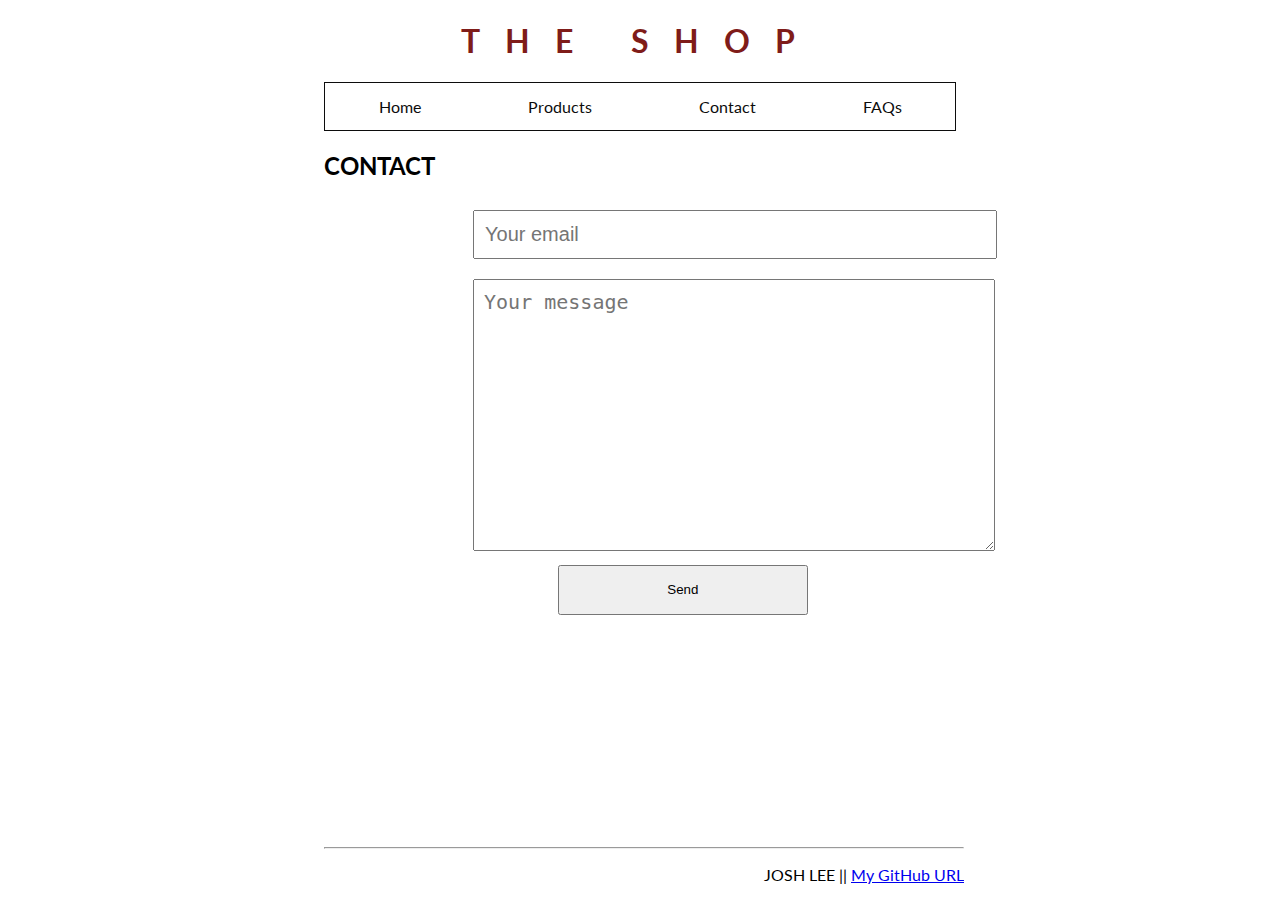
<file: pages/contact.html>
<!DOCTYPE html>
<html>
<head>
	<link rel="stylesheet" href="styles.css">
    <link href='http://fonts.googleapis.com/css?family=Lato&subset=latin,latin-ext' rel='stylesheet' type='text/css'>
    <title>THE SHOP - CONTACT</title>
</head>
<body>
<!-- contact form
- address
- phone number
- business hours
-->
<div class="main">
    <h1>THE SHOP</h1>
    <ul class="menu">
      <li class="menu"><a href="../index.html" class="menu">Home</a></li>
      <li class="menu"><a href="products.html" class="menu">Products</a></li>
      <li class="menu"><a href="contact.html" class="menu">Contact</a></li>
      <li class="menu"><a href="faqs.html" class="menu">FAQs</a></li>
    </ul>

    <h2>CONTACT</h2>
    <div class="form">
    <form method="POST" action="https://formspree.io/cameraofjosh@gmail.com">
        <div class="email"><input type="email" name="email" placeholder="Your email" style="margin: 10px; width: 500px; height: 25px; font-size: 20px; padding: 10px;"></div>
        <div class="message"><textarea name="message" placeholder="Your message" style="margin: 10px; width: 500px; height: 250px; font-size: 20px; padding: 10px;"></textarea></div>
        <div class="submit"><button type="submit" style="width: 250px; height: 50px; margin-left: 30%;">Send</button></div>
    </form>
    </div>
    
    
    <footer>
        <hr>
        <p style="text-align: right">JOSH LEE || <a href="https://github.com/joshleemathlab/theshop" target="_blank">My GitHub URL</a></p></footer>
    
</div>



</body>
</html>
</file>
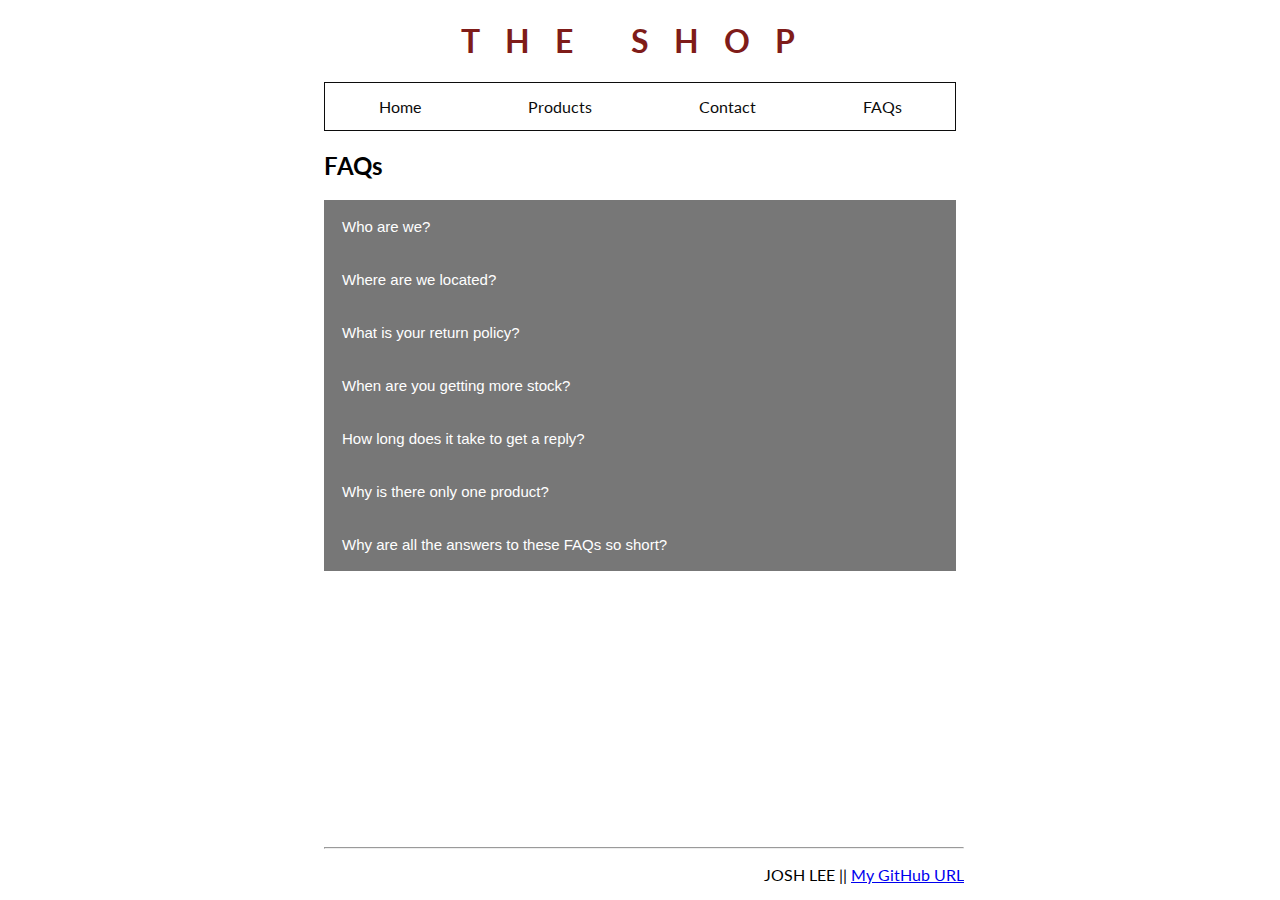
<file: pages/faqs.html>
<!DOCTYPE html>
<html>
<head>
	<link rel="stylesheet" href="styles.css">
    <link href='http://fonts.googleapis.com/css?family=Lato&subset=latin,latin-ext' rel='stylesheet' type='text/css'>
    <meta name="viewport" content="width=device-width, initial-scale=1">
    <style>
    .collapsible {
        background-color: #777;
        color: white;
        cursor: pointer;
        padding: 18px;
        width: 100%;
        border: none;
        text-align: left;
        outline: none;
        font-size: 15px;
    }

    .active, .collapsible:hover {
        background-color: #555;
    }

    .content {
        padding: 0 18px;
        max-height: 0;
        overflow: hidden;
        transition: max-height 0.2s ease-out;
        background-color: #f1f1f1;
    }
    </style>
    <title>THE SHOP - FAQS</title>
</head>
<body>

<!-- Just a bunch of FAQs that you can open
https://www.w3schools.com/howto/tryit.asp?filename=tryhow_js_collapsible_animate
-->
    
<div class="main">
    <h1>THE SHOP</h1>
    <ul class="menu">
      <li class="menu"><a href="../index.html" class="menu">Home</a></li>
      <li class="menu"><a href="products.html" class="menu">Products</a></li>
      <li class="menu"><a href="contact.html" class="menu">Contact</a></li>
      <li class="menu"><a href="faqs.html" class="menu">FAQs</a></li>
    </ul>

    <h2>FAQs</h2>
        <button class="collapsible">Who are we?</button>
        <div class="content">
            <p>That is a great question! We are someone. Some people. Some things. We can't tell you. You can't know. If you really want to know, then you'll have to work hard for that. But you may never find out...</p>
        </div>
        <button class="collapsible">Where are we located?</button>
        <div class="content">
            <p>If you have to ask this question after looking at this site, come on, you haven't searched hard enough. Just because you didn't put the work in, we won't tell you. Just search. Use your hand, use that mouse, use your eyes, you can find it. Here's a question for you: Where are YOU located...?</p>
        </div>
        <button class="collapsible">What is your return policy?</button>
        <div class="content">
            <p>Honestly, if you have to return the product you just bought, then you made a bad choice. Just kidding, our products are so great you won't even want to return it so don't even worry about it! But... if you're stubborn and really want to find out... We have no return policy. Sorry.</p>
        </div>
        <button class="collapsible">When are you getting more stock?</button>
        <div class="content">
            <p>Our products are so popular that it seems like we never have stock! It's as if we have more demand than we do supply. Well, our supply is literally 0 so demand is greater than or equal to supply! But nothing to worry about, soon enough, we will have stock. We'll let you know though. Just send us snailmail us at</p>
            <p>THE SHOP<br>Santa's Workshop Blvd<br>Apt #369<br>Some City, Some State<br>United Kingdom of Africa, 911-119</p>
            <p>We'll read your letter and make fun of it on social media!</p>        </div>  
        <button class="collapsible">How long does it take to get a reply?</button>
        <div class="content">
            <p>Look, I'm a one man band. I'm the marketer, the salesman, the manager, accountant, financer, HR rep, receptionist, warehouse guy, customer service, I'M EVERYTHING... As you can see, customer service is last on the list so it is my last priority. One of these days I'll get back to you. After I finish wathching "The Office" again. Watch it with me!</p>
        </div>
        <button class="collapsible">Why is there only one product?</button>
        <div class="content">
            <p>What's it to ya? Just one! Buy it or don't buy it. But you should buy it. It's a nice phone.</p>
        </div>
        <button class="collapsible">Why are all the answers to these FAQs so short?</button>
        <div class="content">
            <p>Seriously? SERIOUSLY???</p>
            <p>Lorem ipsum dolor sit amet, consectetur adipiscing elit, sed do eiusmod tempor incididunt ut labore et dolore magna aliqua. Pharetra sit amet aliquam id diam. Etiam dignissim diam quis enim lobortis scelerisque. Lacus vestibulum sed arcu non odio. Ipsum dolor sit amet consectetur adipiscing elit duis tristique sollicitudin. Libero volutpat sed cras ornare. Maecenas accumsan lacus vel facilisis volutpat. Magna sit amet purus gravida quis blandit turpis cursus in. Urna condimentum mattis pellentesque id nibh. Amet massa vitae tortor condimentum. Diam ut venenatis tellus in metus vulputate eu scelerisque. Sagittis eu volutpat odio facilisis mauris. Amet cursus sit amet dictum sit.</p>
            <p>Eget duis at tellus at urna condimentum mattis pellentesque. Pretium fusce id velit ut tortor pretium viverra suspendisse potenti. Pretium fusce id velit ut tortor pretium. Lacus sed turpis tincidunt id. Neque aliquam vestibulum morbi blandit cursus risus at ultrices. Venenatis cras sed felis eget velit aliquet sagittis. Adipiscing bibendum est ultricies integer quis auctor. Aliquam etiam erat velit scelerisque in dictum non consectetur a. Pellentesque eu tincidunt tortor aliquam nulla facilisi cras fermentum odio. Sapien eget mi proin sed libero enim. Potenti nullam ac tortor vitae purus faucibus. Justo eget magna fermentum iaculis eu.</p>
            <p>Cras tincidunt lobortis feugiat vivamus at augue eget arcu dictum. Dolor morbi non arcu risus. Velit ut tortor pretium viverra suspendisse potenti nullam ac. Ac tortor dignissim convallis aenean et tortor at. Sed viverra tellus in hac. Tempor orci eu lobortis elementum. Donec et odio pellentesque diam. Purus sit amet volutpat consequat mauris nunc congue nisi. Egestas congue quisque egestas diam. Venenatis urna cursus eget nunc scelerisque viverra. Cursus risus at ultrices mi. Sit amet nisl suscipit adipiscing bibendum est.</p>
            <p>Massa tincidunt nunc pulvinar sapien et ligula ullamcorper. Tortor posuere ac ut consequat semper viverra nam libero justo. Nibh cras pulvinar mattis nunc. Magnis dis parturient montes nascetur ridiculus mus mauris vitae ultricies. Adipiscing tristique risus nec feugiat in fermentum posuere. Quis risus sed vulputate odio ut enim blandit volutpat maecenas. Auctor eu augue ut lectus arcu bibendum at varius. Orci phasellus egestas tellus rutrum tellus pellentesque eu tincidunt. Urna nec tincidunt praesent semper feugiat. Cras adipiscing enim eu turpis. Et malesuada fames ac turpis egestas sed tempus urna. Porta nibh venenatis cras sed.</p>
            <p>Hendrerit gravida rutrum quisque non tellus orci. Et malesuada fames ac turpis egestas maecenas. Ultricies mi quis hendrerit dolor magna eget est lorem. Duis tristique sollicitudin nibh sit. In ante metus dictum at tempor. Nibh tortor id aliquet lectus proin nibh nisl condimentum id. Arcu vitae elementum curabitur vitae nunc. Sed risus pretium quam vulputate dignissim suspendisse in est. Eu scelerisque felis imperdiet proin fermentum leo. Ornare lectus sit amet est placerat in. In iaculis nunc sed augue lacus viverra vitae congue. Et magnis dis parturient montes nascetur. Ipsum dolor sit amet consectetur adipiscing elit. Suscipit tellus mauris a diam maecenas. Pulvinar proin gravida hendrerit lectus. Mauris cursus mattis molestie a iaculis at. Rutrum quisque non tellus orci.</p>
            <p>Lorem ipsum dolor sit amet, consectetur adipiscing elit, sed do eiusmod tempor incididunt ut labore et dolore magna aliqua. Pharetra sit amet aliquam id diam. Etiam dignissim diam quis enim lobortis scelerisque. Lacus vestibulum sed arcu non odio. Ipsum dolor sit amet consectetur adipiscing elit duis tristique sollicitudin. Libero volutpat sed cras ornare. Maecenas accumsan lacus vel facilisis volutpat. Magna sit amet purus gravida quis blandit turpis cursus in. Urna condimentum mattis pellentesque id nibh. Amet massa vitae tortor condimentum. Diam ut venenatis tellus in metus vulputate eu scelerisque. Sagittis eu volutpat odio facilisis mauris. Amet cursus sit amet dictum sit.</p>
            <p>Eget duis at tellus at urna condimentum mattis pellentesque. Pretium fusce id velit ut tortor pretium viverra suspendisse potenti. Pretium fusce id velit ut tortor pretium. Lacus sed turpis tincidunt id. Neque aliquam vestibulum morbi blandit cursus risus at ultrices. Venenatis cras sed felis eget velit aliquet sagittis. Adipiscing bibendum est ultricies integer quis auctor. Aliquam etiam erat velit scelerisque in dictum non consectetur a. Pellentesque eu tincidunt tortor aliquam nulla facilisi cras fermentum odio. Sapien eget mi proin sed libero enim. Potenti nullam ac tortor vitae purus faucibus. Justo eget magna fermentum iaculis eu.</p>
            <p>Cras tincidunt lobortis feugiat vivamus at augue eget arcu dictum. Dolor morbi non arcu risus. Velit ut tortor pretium viverra suspendisse potenti nullam ac. Ac tortor dignissim convallis aenean et tortor at. Sed viverra tellus in hac. Tempor orci eu lobortis elementum. Donec et odio pellentesque diam. Purus sit amet volutpat consequat mauris nunc congue nisi. Egestas congue quisque egestas diam. Venenatis urna cursus eget nunc scelerisque viverra. Cursus risus at ultrices mi. Sit amet nisl suscipit adipiscing bibendum est.</p>
            <h2>HAPPY?!</h2>        </div>
<footer>
        <hr>
        <p style="text-align: right">JOSH LEE || <a href="https://github.com/joshleemathlab/theshop" target="_blank">My GitHub URL</a></p></footer>

</div> 
<script>
var coll = document.getElementsByClassName("collapsible");
var i;

for (i = 0; i < coll.length; i++) {
  coll[i].addEventListener("click", function() {
    this.classList.toggle("active");
    var content = this.nextElementSibling;
    if (content.style.maxHeight){
      content.style.maxHeight = null;
    } else {
      content.style.maxHeight = content.scrollHeight + "px";
    } 
  });
}
</script>
</body>
</html>
</file>
<file: pages/styles.css>
.main{
    width: 50%;
    margin-left: 25%;
    background-color: white;
    margin-bottom: 50px;
}

.mainbody{
    background-color: white;
}

h2{
    text-align: left;
    font-family: "Lato", serif;   
}
h3{
    font-family: "Lato", serif;
    margin-top: -30px;
}
h1{
    text-align: center;
    font-family: "Lato", serif;
    letter-spacing: 25px;
    color: #7F1C19;
}

p{
    font-family: "Lato", serif;
}
section {
 display: flex;
}

aside {
 flex: 1
 margin-left: 5%;
 margin-right: 5%;
    margin-top: 5%;
}
footer{
    position:fixed;
    bottom:0;
    background-color: white;
    width: 50%;
}

ul.menu {
    list-style-type: none;
    margin: 0;
    padding: 0;
    background-color: #white;
    /*background-color: rgba(77,77,77,.75);*/
    display: flex;
    justify-content: space-around;
    border-style: solid;
    border-width: thin;
    top: 0;
    z-index: 500;
    text-align: center;
    
    opacity: .95;
}

li.menu {
    float: left;
    font-family: "Lato", serif;
    
    
}

li a.menu {
    display: block;
    color: black;
    text-align: center;
    padding: 14px 16px;
    text-decoration: none;
    
    
    
}
li a:hover {
    background-color: white;
    color: #7F1C19;
}


.email{
    
}
.message{
    
}
.submit{
    
}
.form{
    margin-left: 22%;
    width: 50%;
}


.grid-container {
    display: inline-grid;
    grid-template-columns: 700px 200px;
    grid-template-rows: 400px 100px;
    background-color: white;
    padding: 0px;
    position: center;
    
    
}
.grid-item {
    background-color: white;
    border: 1px solid rgba(0, 0, 0, 0);
    padding:0px;
    font-size: 30px;
    text-align: center;
    
}

.gridimage{
    max-height: 100%;
    max-width: 100%;
}

table {
    border: 1px solid black;
    width: 250px;
    height: 500px;
    font-family: "Lato", serif;
    font-size: 15px;
    padding: 10px;
    margin-left: 0px;

}
</file>
